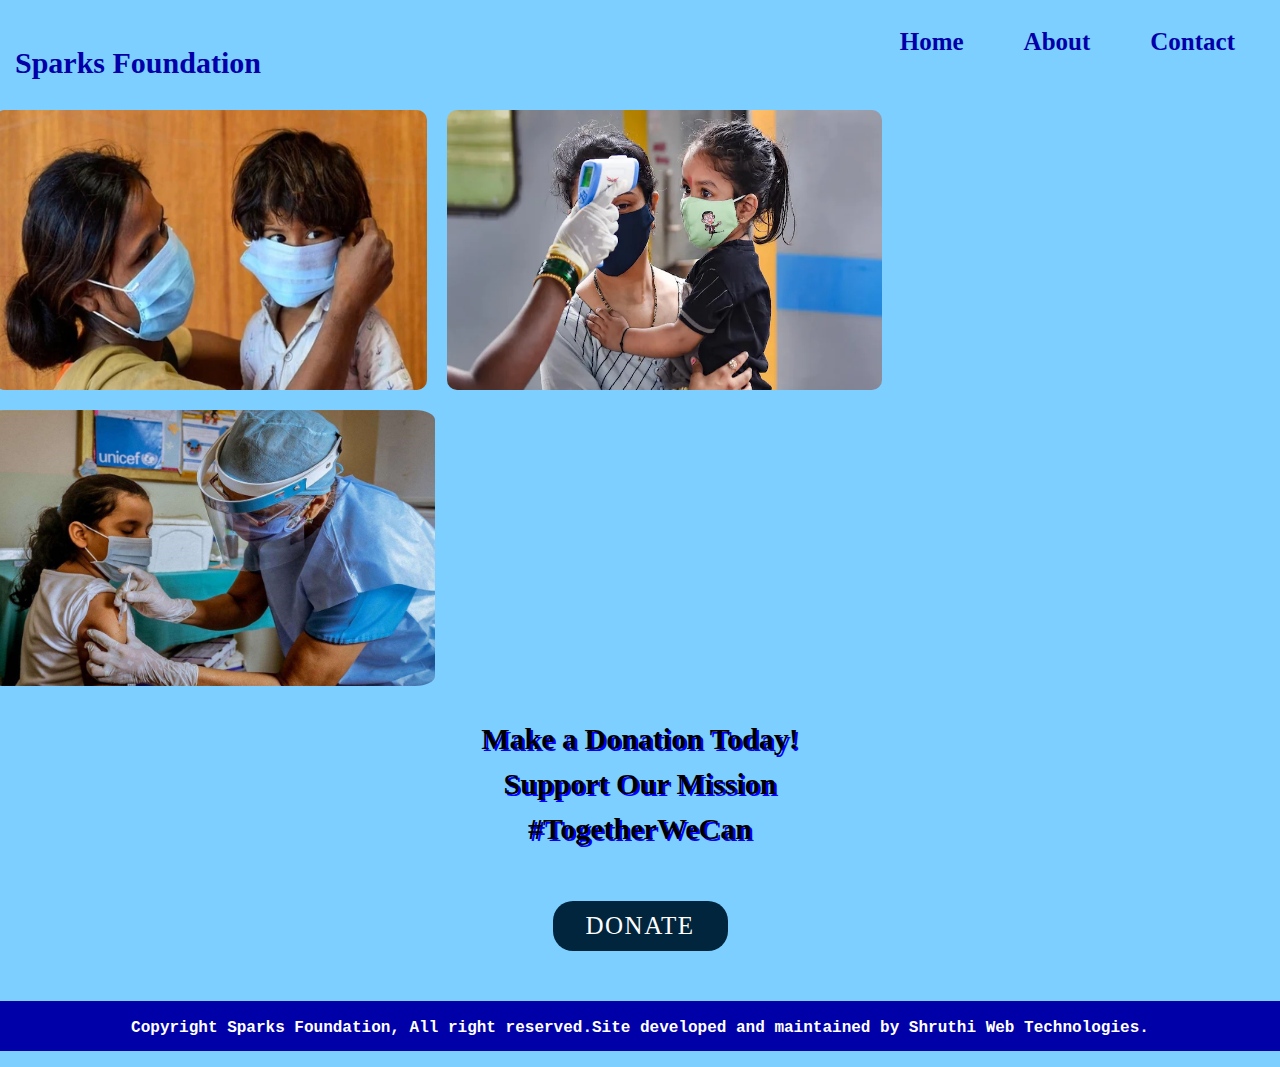
<file: index.html>
<html>
<head>
  <meta http-equiv="X-UA-Compatible" content="IE=edge">
  <meta name="viewport" content="width=device-width, initial-scale=1.0">
  <link href="https://www.w3schools.com/w3css/4/w3.css">
  
  <link rel="stylesheet" href="https://maxcdn.bootstrapcdn.com/bootstrap/4.0.0/css/bootstrap.min.css" integrity="sha384-Gn5384xqQ1aoWXA+058RXPxPg6fy4IWvTNh0E263XmFcJlSAwiGgFAW/dAiS6JXm" crossorigin="anonymous">
  <link rel="stylesheet" href="style.css">
  <title>Sparks Fundation</title>
</head>


<body class="background">
  <div class="content">

    <nav class="navbar">
      <div class="logo">Sparks Foundation</div> 
      <ul class="nav-list">
        <li><a href="index.html">Home</a></li>
        <li><a href="About.html">About</a></li>
        <li><a href="Contact.html">Contact</a></li>
      </ul>
    </nav>
    <div class="caption">
        <div class="row">
          <div class="column">
          <img src="pic2.jpeg" class="image1">
          <img src="pic3.jpeg" class="image2">
          <img src="pic4.jpg" class="image3">
        </div></div>

      <div id="content-caption">
        Make a Donation Today!<br>
        Support Our Mission <br>
        #TogetherWeCan</div>
       <div class="donate-btn"><a href="Donate.html">
             <button  class="btn">
                <span>DONATE</span>
              </button>
            </a>
          </div>

      </div>
 </div>
<footer>
  <p class="footer">Copyright Sparks Foundation, All right reserved.Site developed and maintained by Shruthi Web Technologies.</p>
</footer>

</body>
</html>
</file>
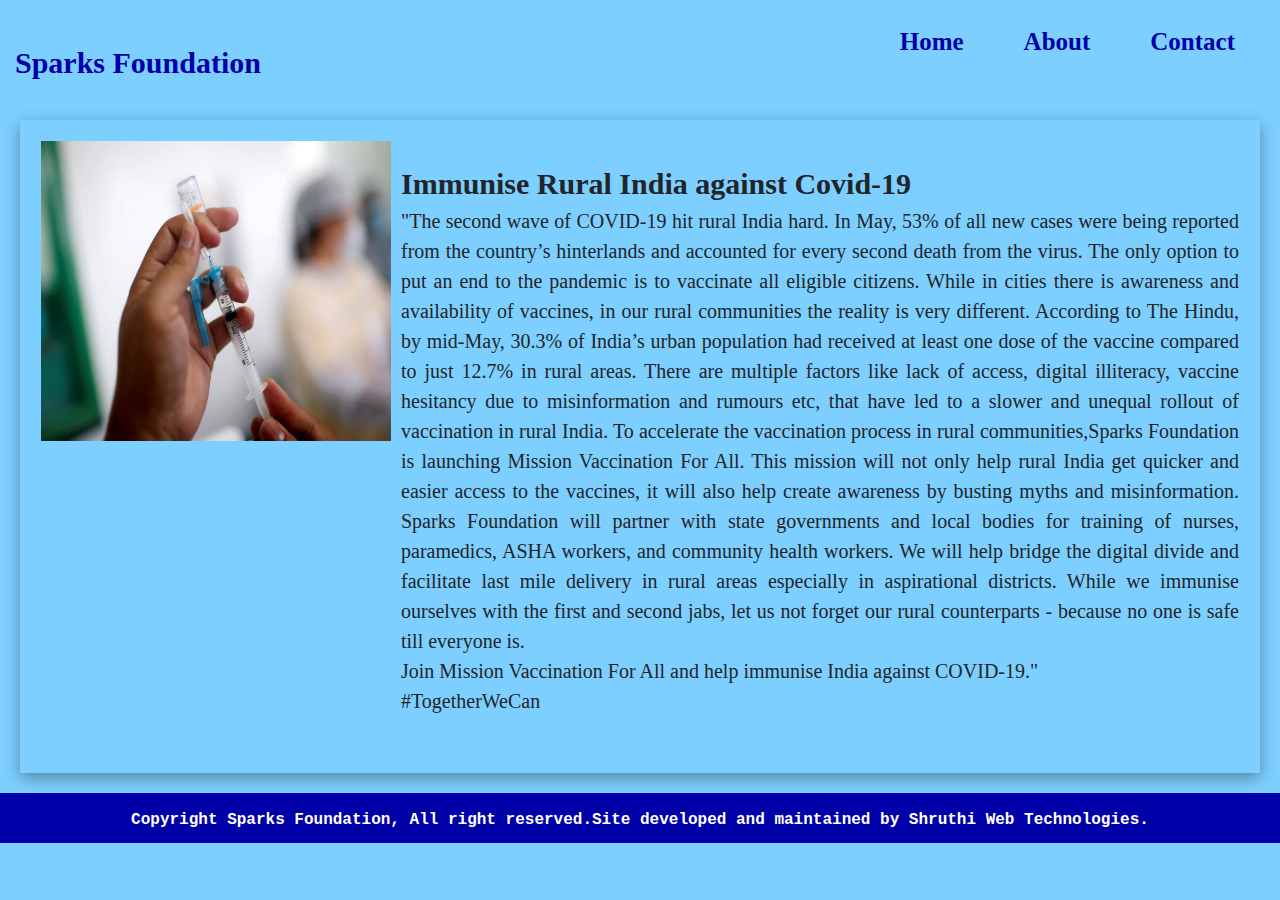
<file: About.html>
<html>
<head>
  <meta http-equiv="X-UA-Compatible" content="IE=edge">
  <meta name="viewport" content="width=device-width, initial-scale=1.0">
  
  <link rel="stylesheet" href="https://maxcdn.bootstrapcdn.com/bootstrap/4.0.0/css/bootstrap.min.css" integrity="sha384-Gn5384xqQ1aoWXA+058RXPxPg6fy4IWvTNh0E263XmFcJlSAwiGgFAW/dAiS6JXm" crossorigin="anonymous">
  <link rel="stylesheet" href="style.css">
  <title>Sparks Fundation</title>
</head>


<body class="background">
  <div>
    <nav class="navbar">
      <div class="logo">Sparks Foundation</div> 
      <ul class="nav-list">
        <li><a href="index.html">Home</a></li>
        <li><a href="About.html">About</a></li>
        <li><a href="Contact.html">Contact</a></li>
      </ul>
    </nav>
  <div id="about-content">
      <img src="pic1.jpg" height="300px" width="350px"> 
  <p class="about-essay">
    <b>Immunise Rural India against Covid-19</b><br>

  "The second wave of COVID-19 hit rural India hard.
   In May, 53% of all new cases were being reported from the country’s hinterlands and accounted for every second death from the virus. 
   The only option to put an end to the pandemic is to vaccinate all eligible citizens. 
   While in cities there is awareness and availability of vaccines, in our rural communities the reality is very different.
   According to The Hindu, by mid-May, 30.3% of India’s urban population had received at least one dose of the vaccine compared to just 12.7% in rural areas.
   There are multiple factors like lack of access, digital illiteracy, vaccine hesitancy due to misinformation and rumours etc, that have led to a slower and unequal rollout of vaccination in rural India.
   To accelerate the vaccination process in rural communities,Sparks Foundation is launching Mission Vaccination For All. 
   This mission will not only help rural India get quicker and easier access to the vaccines, it will also help create awareness by busting myths and misinformation.
  Sparks Foundation will partner with state governments and local bodies for training of nurses, paramedics, ASHA workers, and community health workers. 
  We will help bridge the digital divide and facilitate last mile delivery in rural areas especially in aspirational districts.
   While we immunise ourselves with the first and second jabs, let us not forget our rural counterparts - because no one is safe till everyone is. 
  <br> 
  Join Mission Vaccination For All and help immunise India against COVID-19." <br>
  #TogetherWeCan
 </p>
</div>
</div>
<footer>
  <p class="footer">Copyright Sparks Foundation, All right reserved.Site developed and maintained by Shruthi Web Technologies.</p>
</footer>

</body>
</html>
</file>
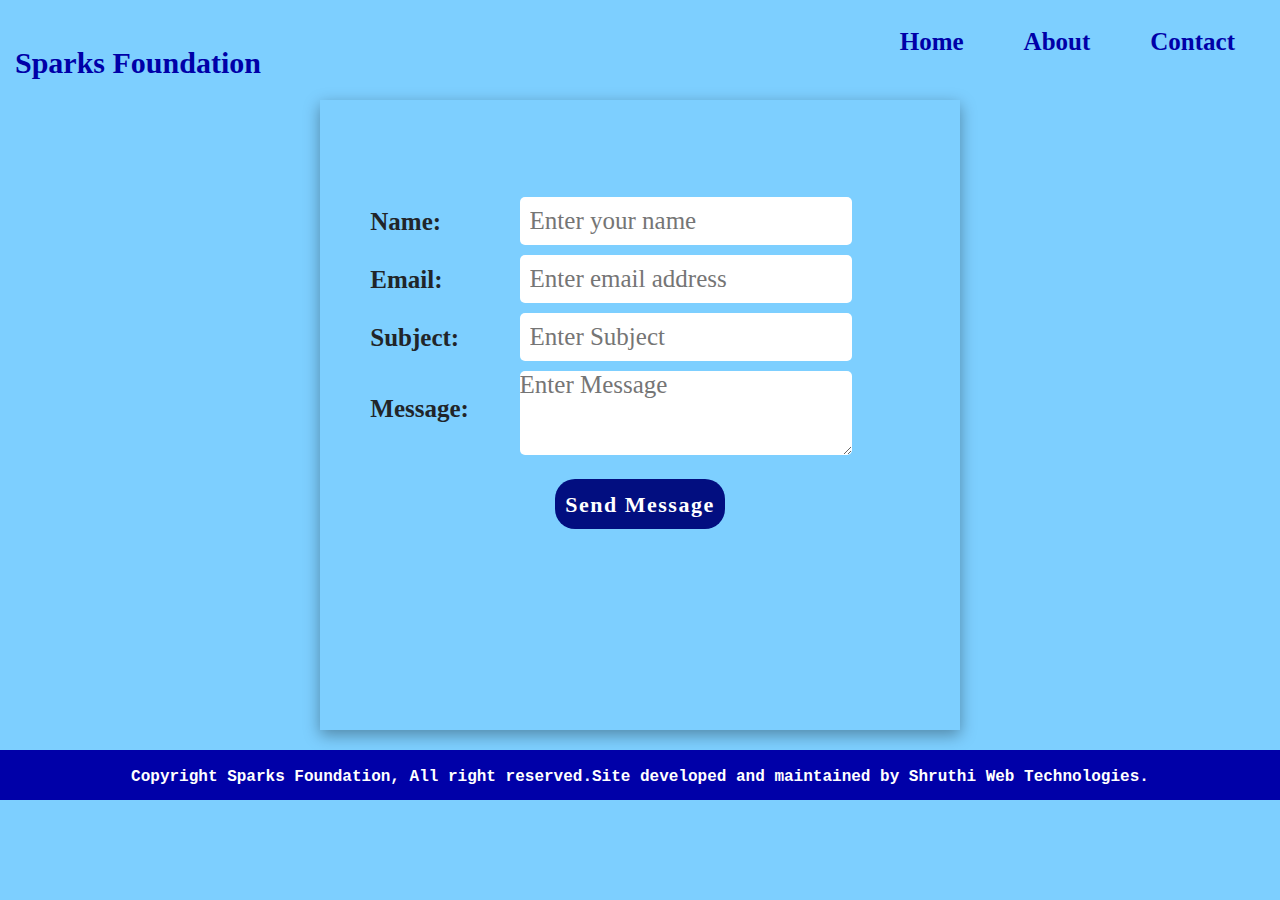
<file: Contact.html>
<html>
<head>
  <meta http-equiv="X-UA-Compatible" content="IE=edge">
  <meta name="viewport" content="width=device-width, initial-scale=1.0">
  <link href="https://www.w3schools.com/w3css/4/w3.css">
  <link rel="stylesheet" href="https://maxcdn.bootstrapcdn.com/bootstrap/4.0.0/css/bootstrap.min.css" integrity="sha384-Gn5384xqQ1aoWXA+058RXPxPg6fy4IWvTNh0E263XmFcJlSAwiGgFAW/dAiS6JXm" crossorigin="anonymous">
  <link rel="stylesheet" href="style.css">
  <title>Sparks Fundation</title>
  <script>
    function validation()
    {
     var name=document.getElementById("name").value;
     var email=document.getElementById("email").value;
     var subject=document.getElementById("subject").value;
     var message=document.getElementById("message").value;
     
     if(name=="")
     {
       alert("Please Enter Name");
     }
     else if(email=="")
     {
       alert("Please Enter Email Id");
     }
     else if(subject=="")
     {
       alert("Please Enter subject");
     }
     else if(message=="")
     {
       alert("Please Write Message");
     }
     else 
     {
       alert("Message Send Successfully");
     }
    }
  </script>
</head>
<body class="background">
  <div>
    <nav class="navbar">
      <div class="logo">Sparks Foundation</div> 
      <ul class="nav-list">
        <li><a href="index.html">Home</a></li>
        <li><a href="About.html">About</a></li>
        <li><a href="Contact.html">Contact</a></li>
      </ul>
    </nav>
  <form>
    <div class="contact">
    <table class="contact-table" width=60% >
      <br>
    <tr>
    <td><label for="name">Name:</label></td>
    <td><input type="text" id="name" name="name" placeholder="Enter your name"></td>
    </tr>
    <tr>
    <td><label for="name">Email:</label></td>
    <td><input type="email" id="email" name="email" placeholder="Enter email address"></td>
      <br></tr>
    <tr>
      <td><label for="name">Subject:</label></td>
    <td><input type="text" id="subject" name="subject" placeholder="Enter Subject"></td>
      <br><br></tr>
    <tr>
    <td><label for="name">Message:</label></td>
    <td><textarea name="message" id="message" rows="3" placeholder="Enter Message"></textarea></td>
    </tr>
</table>
      <br>
    <div>
    <button type="submit" value="submit" class="btn2" onclick="validation()" >Send Message</button></div>
    <br><br>

    </div>

  </form>

</div>

 <footer>
  <p class="footer">Copyright Sparks Foundation, All right reserved.Site developed and maintained by Shruthi Web Technologies.</p>
</footer>

</body>
</html>
</file>
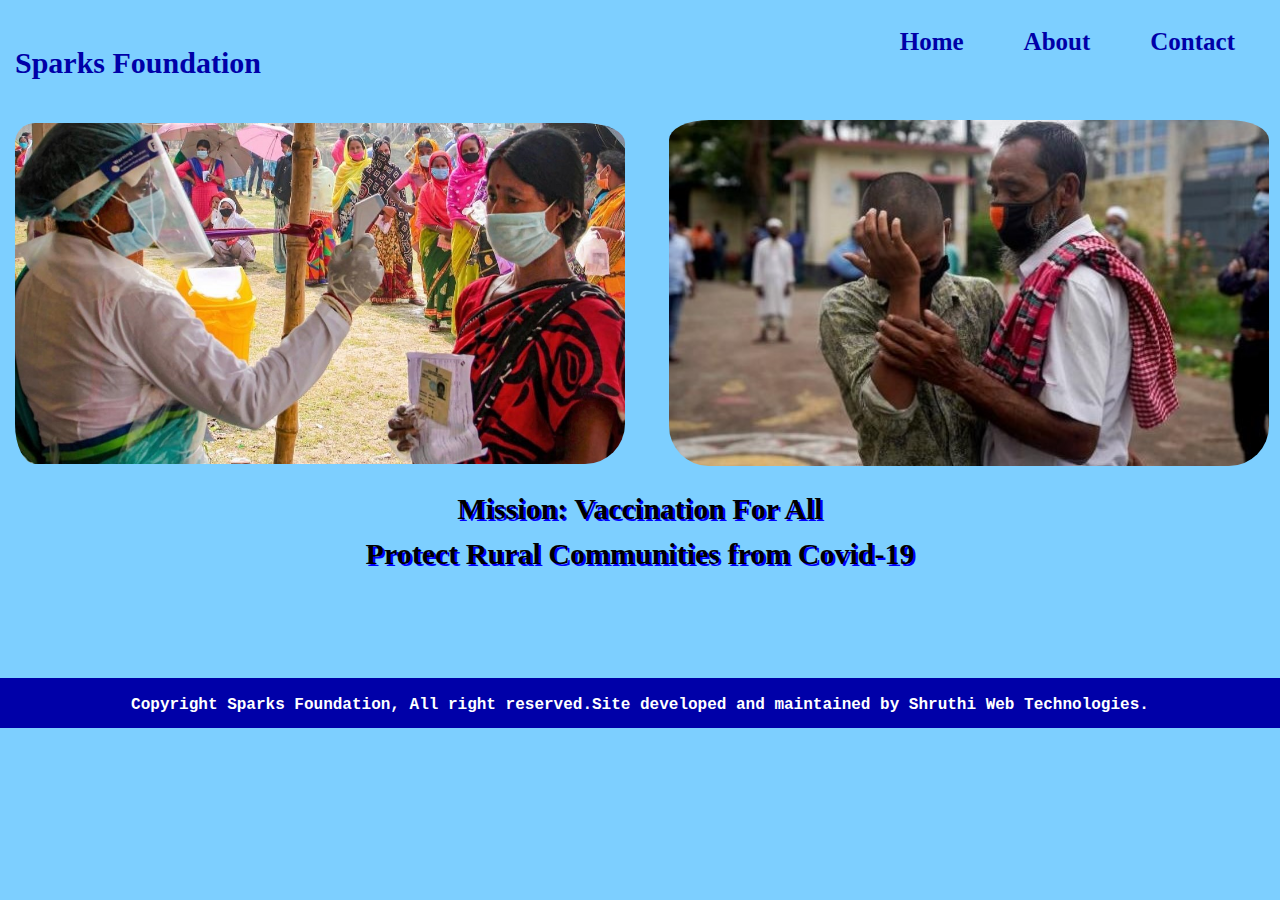
<file: Donate.html>
<html>
<head>
  <meta http-equiv="X-UA-Compatible" content="IE=edge">
  <meta name="viewport" content="width=device-width, initial-scale=1.0">
  
  <link rel="stylesheet" href="https://maxcdn.bootstrapcdn.com/bootstrap/4.0.0/css/bootstrap.min.css" integrity="sha384-Gn5384xqQ1aoWXA+058RXPxPg6fy4IWvTNh0E263XmFcJlSAwiGgFAW/dAiS6JXm" crossorigin="anonymous">
  <link rel="stylesheet" href="style.css">
  <title>Sparks Fundation</title>
</head>


<body class="background">
  <div class="content">
    <nav class="navbar">
      <div class="logo">Sparks Foundation</div> 
      <ul class="nav-list">
        <li><a href="index.html">Home</a></li>
        <li><a href="About.html">About</a></li>
        <li><a href="Contact.html">Contact</a></li>
      </ul>
    </nav>
<div class="caption">
        <div class="row">
          <div class="column">
          <img src="pic5.jpg" class="image5"> 
          <img src="pic6.jpg" class="image6">
        </div></div>
  <div id="content-caption" >
  Mission: Vaccination For All <br>
  Protect Rural Communities from Covid-19
  <form class="pay-btn"><script src="https://checkout.razorpay.com/v1/payment-button.js" data-payment_button_id="pl_HVz1WYWVCefp9s" async> </script>  </form>
  </div>
 <br> <br> <br>
</div>

<footer>
  <p class="footer">Copyright Sparks Foundation, All right reserved.Site developed and maintained by Shruthi Web Technologies.</p>
</footer>

</body>
</html>
</file>
<file: style.css>
*{
	padding: 0;
	margin: 0;
	border:0px;
	font-family:'Times New Roman', Times, serif ;
}
@media screen and (max-width: 600px) {
    .column {
      -ms-flex: 100%;
      flex: 100%;
      max-width: 100%;
    }
  }

.logo{
	color: #0000A8;
    font-weight: bolder;
    font-size: 30px;
    padding-top: 25px;
}

.navbar{
    display: flex;
	padding:15px;
}

.nav-list{
	display: flex;
	align-items: center;
	justify-content:flex-end;  
}


.nav-list li{
	list-style: none;
	padding: 0px 30px;
}

.nav-list li a{
    text-decoration: none;
    color: #0000A8;
    font-family: 'Times New Roman', Times, serif;
    font-size: 25px;
    font-weight: bold;
   
}

.nav-list li a:hover{
    color: rgb(255, 255, 255);
    background-color: rgb(0, 8, 83);
}

.container{
	margin-left: auto;
	margin-right: auto;
	margin-top: 80px;
	text-align: center;	
}
img{
    flex-direction: row;
}

.image1{
    height:300px;
    width:452px;
    padding: 10px;
    float:left;
    border: none;
    border-radius: 20px;
}
.image2{
    height:300px;
    width:455px;
    padding: 10px;
    float:center;
    border: none;
    border-radius: 20px;
}
.image3{
    height:296px;
    width:450px;
    padding-top:10px;
    border: none;
    border-radius: 20px;
    padding-bottom: 10px;
}

#content-caption{
    font-size: 30px;
    font-weight: bold;
    padding-top: 20px;
    color:rgb(0, 0, 0);
    text-shadow: 2px 2px blue;
    text-align: center;
    max-width:100%;

}
.donate-btn{
    text-align:center;
    padding-top: 50px;
    padding-bottom: 50px;
    position: center;
}
.btn{
	border:none;
    border-radius: 20px;
	background:#00253d; 
	color:white;
	letter-spacing: 1.5px;
    text-align: center;
	font-size: 25px;
    width: 175px;
    height: 50px;
    transition: all 0.5s;
    cursor: pointer;
}
.btn span {
    cursor: pointer;
    display: inline-block;
    position: relative;
    transition: 0.5s;
  }
  
  .btn span:after {
    content: '\00bb';
    position: absolute;
    opacity: 0;
    top: 0;
    right: -20px;
    transition: 0.5s;
  }
  
  .btn:hover span {
    padding-right: 25px;
  }
  
  .btn:hover span:after {
    opacity: 1;
    right: 0;
  }
 .btn2{
    border:none;
    border-radius: 20px;
	background:#020e80; 
	color:white;
	letter-spacing: 1.5px;
    text-align: center;
	font-size: 22px;
    font-weight: bold;
    width: 170px;
    height: 50px;
    align-items: center;
  }
.btn2:hover{
      background-color: rgb(255, 255, 255);
      color: black;
      font-weight: bold;
  }

.contact{
    border:1px solid rgb(125, 207, 255);
    box-shadow: rgba(0, 0, 0, 0.35) 0px 5px 15px;
    margin-right:auto;
    margin-left: auto;
    height: 70%;
    width: 50%;
    text-align: center;
    margin-bottom: 20px;
}
.contact-table{
font-size: 25px;
text-align:center;
padding-left: 10px;

}
label{
    display: inline-block;
    width: 20%;
    text-align:left;
    padding-right:100px;
    font-weight: bolder;
}

input {
  display: inline-block;
  padding: 10px;
  border-radius: 5px;
  margin-bottom: 10px;
  text-align: left;
  
}

textarea{
    border: none;
    border-radius:5px;
    width:100%;
    text-indent: inherit;
}

#about-content{
    display: flex;
    background-color: rgb(125, 207, 255);
    background-position: center;
    padding:20px;
    border:1px solid rgb(125, 207, 255);
    box-shadow: rgba(0, 0, 0, 0.35) 0px 5px 15px;
    position:relative;
    margin:20px;
}

.about-essay{
    border:none;
    padding-top: 20px;
    padding-bottom: 20px;
    font-size: 20px;
    text-align: justify; 
    position: relative;
    width: 100%;
    display:initial;  
    font-weight: 500;
    margin-left: 10px;
}
b{
    font-size:30px;
    font-weight: bold;
}
.background{
	background:rgb(125, 207, 255); 
	background-size:cover;
	background-repeat: no-repeat;
	background-blend-mode:darken;
    max-width: 100%;
}
.image5{
    padding-left:20px;
    margin-left: 10px;
    padding-top:20px;
    border:0px;
    position: relative;
    border-radius: 40px;
    size:relative;
    width:630px;
}
.image6{
    padding-top:20px;
    margin-left: 40px;
    border-radius: 40px;
    border:none;
    size:relative;
    position: relative;
    width:600px;
}
.pay-btn{
    padding: 15px;
    text-align: center;
}

footer{
    position:sticky;
    max-width: none;
}

p.footer{
    font-family:'Courier New', Courier, monospace;
    text-align: center;
    font-weight: bold;
    color: #ffff; 
    background-color: #0000A8;
    display: flexbox;
    height:50px; 
    padding-top:15px;
}
</file>
